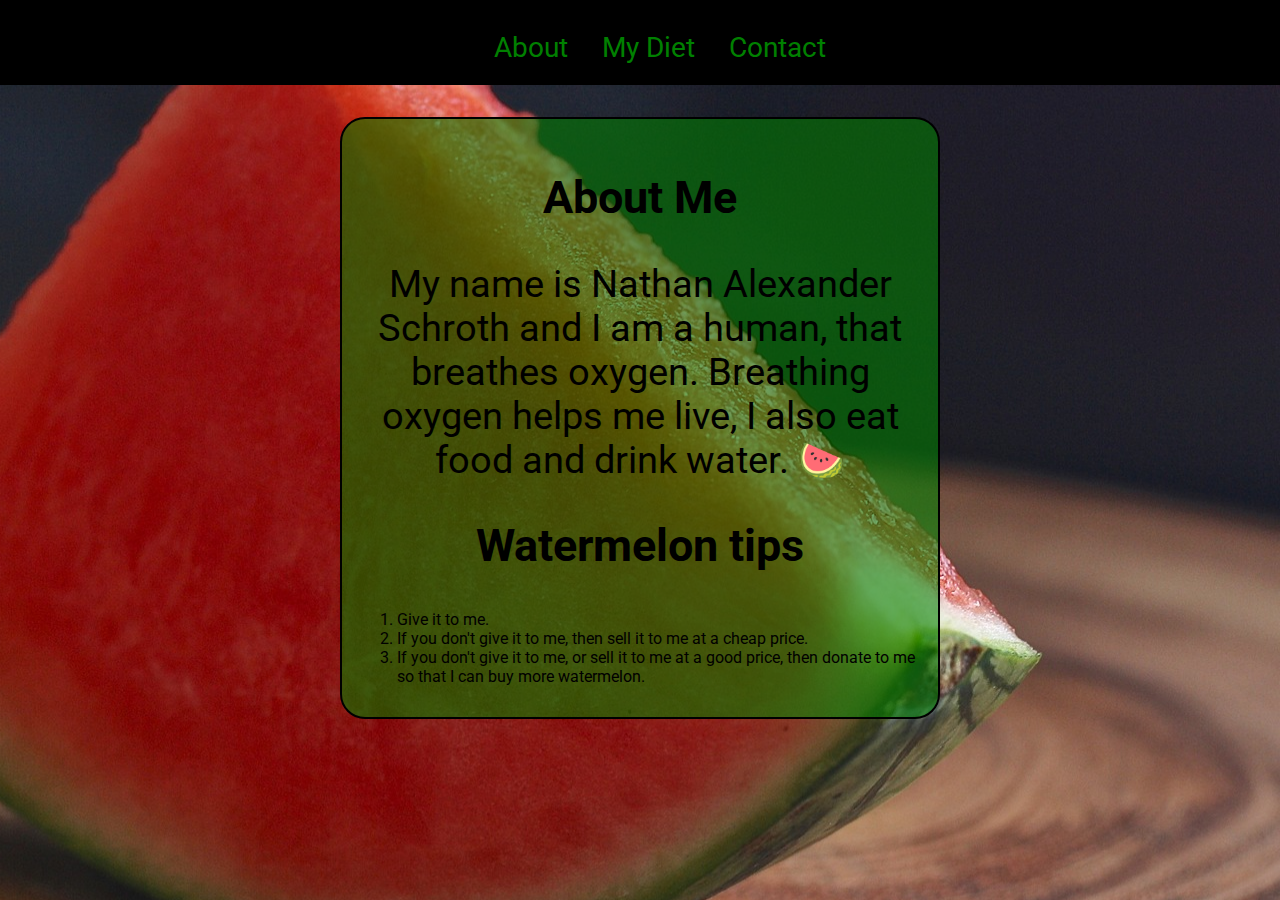
<file: index.html>
<!DOCTYPE html>
<html lang="en">
<head>
    <meta charset="UTF-8">
    <meta name="viewport" content="width=device-width, initial-scale=1.0">
    <meta http-equiv="X-UA-Compatible" content="ie=edge">
    <title>All About Me</title>
    <link rel="stylesheet" href="assets/css/style.css">
    <link href="https://fonts.googleapis.com/css?family=Roboto&display=swap" rel="stylesheet">
</head>
<body>  
   <nav>
       <ul>
           <li><a href="index.html" >About</a></li>                                        
           <li><a href="news.html" >My Diet</a></li>
           <li><a href="contact.html" >Contact</a></li>
       </ul>
   </nav>
 <section>
     <h2>About Me</h2>
      <p>My name is Nathan Alexander Schroth and I am a human, that breathes oxygen. Breathing oxygen helps me live, I also eat food and drink water. 🍉   </p>
      <h2>Watermelon tips</h2>
    <ol>
        <li> Give it to me.</li> 
        <li> If you don't give it to me, then sell it to me at a cheap price.</li>
        <li> If you don't give it to me, or sell it to me at a good price, then donate to me so that I can buy more watermelon.</li>
        
    </ol>
     </section>
</body>
</file>
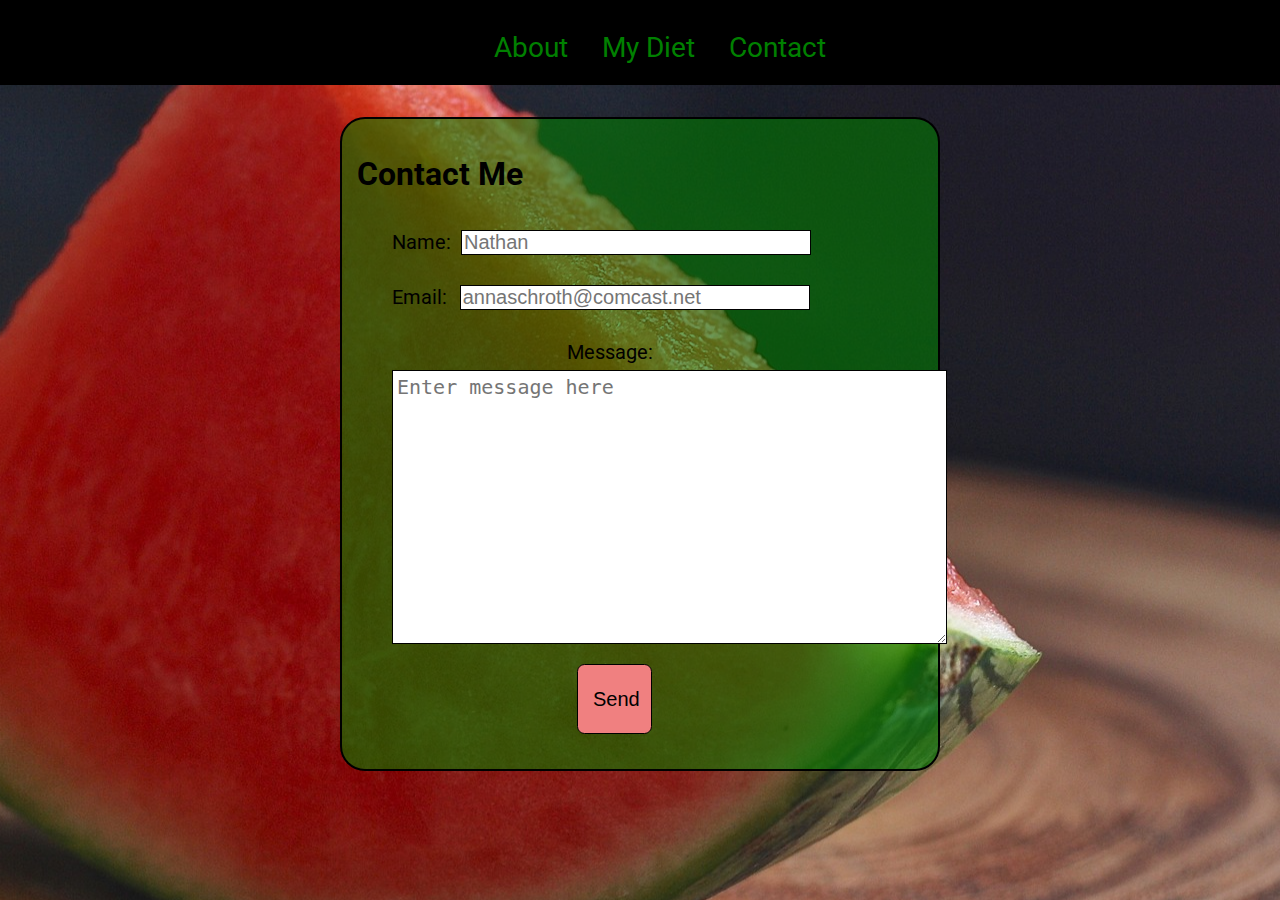
<file: contact.html>
<!DOCTYPE html>
<html lang="en">
<head>
    <meta charset="UTF-8">
    <meta name="viewport" content="width=device-width, initial-scale=1.0">
    <meta http-equiv="X-UA-Compatible" content="ie=edge">
    <title>All About Me</title>
    <link rel="stylesheet" href="assets/css/style.css">
    <link href="https://fonts.googleapis.com/css?family=Roboto&display=swap" rel="stylesheet">
</head>
<body>  
<nav>
        <ul>
            <li><a href="index.html">About</a></li>                                        
            <li><a href="news.html">My Diet</a></li>
            <li><a href="contact.html">Contact</a></li>
        </ul>
    </nav>
    <section> 
        <h1>Contact Me</h1>
        <form action= "send-me-stuff" method="POST>">
            <div class="form-elements">
                <label for="name">
                    Name:
                </label>
                <input type="text" name="name" placeholder="Nathan" required>
            </div>
            <div class="form-elements">
                <label id="email-label" for="email">
                Email:
                </label>
                <input type="email" name="email" placeholder="annaschroth@comcast.net" required>
            </div>
            <div class="form-elements">
                    <label for="message">
                        <label id="message" for="message">
                   Message:
                   </label>
                    <textarea type="text" cols="44" rows="11.8" name="message" placeholder="Enter message here"></textarea>
                    </div>
                    <button id="submit-button">Send</button>
        </form>
    </section>
</body>
</html>
</file>
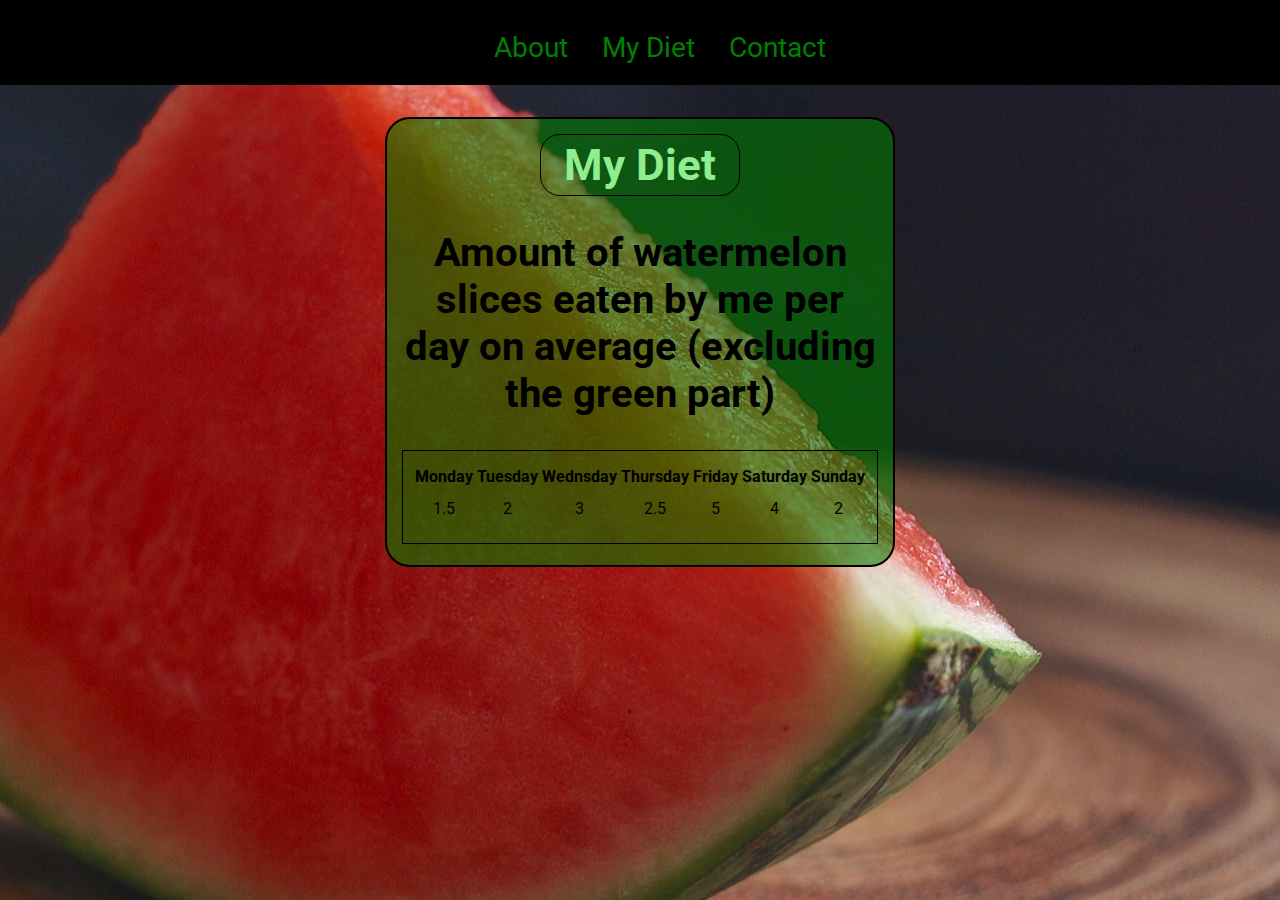
<file: news.html>
<!DOCTYPE html>
<html lang="en">
<head>
    <meta charset="UTF-8">
    <meta name="viewport" content="width=device-width, initial-scale=1.0">
    <meta http-equiv="X-UA-Compatible" content="ie=edge">
    <title>All About Me</title>
    <link rel="stylesheet" href="assets/css/style.css">
    <link href="https://fonts.googleapis.com/css?family=Roboto&display=swap" rel="stylesheet">
</head>
<body>  
    <nav>
        <ul>
            <li><a href="index.html">About</a></li>                                        
            <li><a href="news.html">My Diet</a></li>
            <li><a href="contact.html">Contact</a></li>
        </ul>
    </nav>
 <section class="news-container">
    <h1 class=info>My Diet</h1>
    <h2 class="watermelon-slice">Amount of watermelon slices eaten by me per day on average (excluding the green part)</h2>
    <table>
        <tr>
            <th>Monday</th>
            <th>Tuesday</th>
            <th>Wednsday</th>
            <th>Thursday</th>
            <th>Friday</th>
            <th>Saturday</th>
            <th>Sunday</th>
        </tr>
        <tr>
            <td class="numbers"align="center">1.5</td>
            <td class="numbers"align="center">2</td>
            <td class="numbers"align="center">3</td>
            <td class="numbers"align="center">2.5</td>
            <td class="numbers"align="center">5</td>
            <td class="numbers"align="center">4</td>
            <td class="numbers" align="center">2</td>
        </tr>
    </table>
 </section> 
</body>
</html>
</file>
<file: assets/css/style.css>
* {
    box-sizing: border-box;
}

section {
    border: 2.25px solid black;
    border-radius: 25px; 
    margin: auto;
    padding: 15px;
    max-width: 600px;
    max-height: 700px;
    color: black;
    background-color: rgba(0, 128, 0, 0.56);
}

p {
    text-align: center;
    font-family: 'Roboto', sans-serif;
    font-size: 37.5px; 
}

html, body {
background: url('../images/watermelon-picture.jpg') no-repeat center fixed;
font-family: 'Roboto', sans-serif;
margin: 0;
}
h2 {
    text-align: center;
    font-size: 45px;
}
img {
    height:300px;
    width: 300px; 
}
nav ul li {
    text-align: center;
    font-size: 27.5px;
    color: green;
    list-style-type: none;
    padding: 15px;
    
    display: inline-flex;
}
a {                 
    color: green;
    text-decoration: none;
}

a:hover {
    color:blue;
}
nav {
display: inline-flex;
flex-direction: row;
justify-content: center;
background-color: black;
width: 100%;
margin-bottom: 32px;
max-height: 85px
}
form {
margin: 20px;
}
.form-elements {
    padding: 15px;
}
label {
    font-size: 20px;
    margin-right: 5px
}
input {
    font-size: 20px;
    height: 25px;
    width: 350px;
    border: 1px solid black;
}
#email-label {
    margin-right: 7.65px;
}
#message {
    margin-left: 175px; 
}
textarea {
    margin-top: 6.5px;
    font-size: 20px;
    padding: 4px;
    border: 1px solid black;
}
#submit-button {
    background-color: lightcoral;
    font-size: 20px;
    border-radius: 7.5px;
    height: 70px;
    width: 75px;
    border: 1px solid black;
    margin-left: 200px;
    padding: 15px;
}

#submit-button:hover {
    background-color: lightgreen;
    cursor: pointer;
}
table {
    border: 1px solid black;
    display: flex;
    justify-content: center;
    padding: 5px;
}
.news-container {
    height: 450px;
    width: 510px;
}
.watermelon-slice {
    font-size: 40px;
}

.info {
    text-align: center;
    font-size: 44px;
    color: lightgreen;
    border: 1px solid black;
    border-radius: 20px;
    width: 200px;
    padding: 4px;
    margin: 0 auto;
}

.numbers {
    padding: 10px;
    vertical-align: center;
    table-layout: fixed;
    width: 120px;
overflow: hidden;
}
table {
padding: 13px;
table-layout: fixed;
width: 250x;
}
th {
    margin-bottom: 50px;
}
</file>
